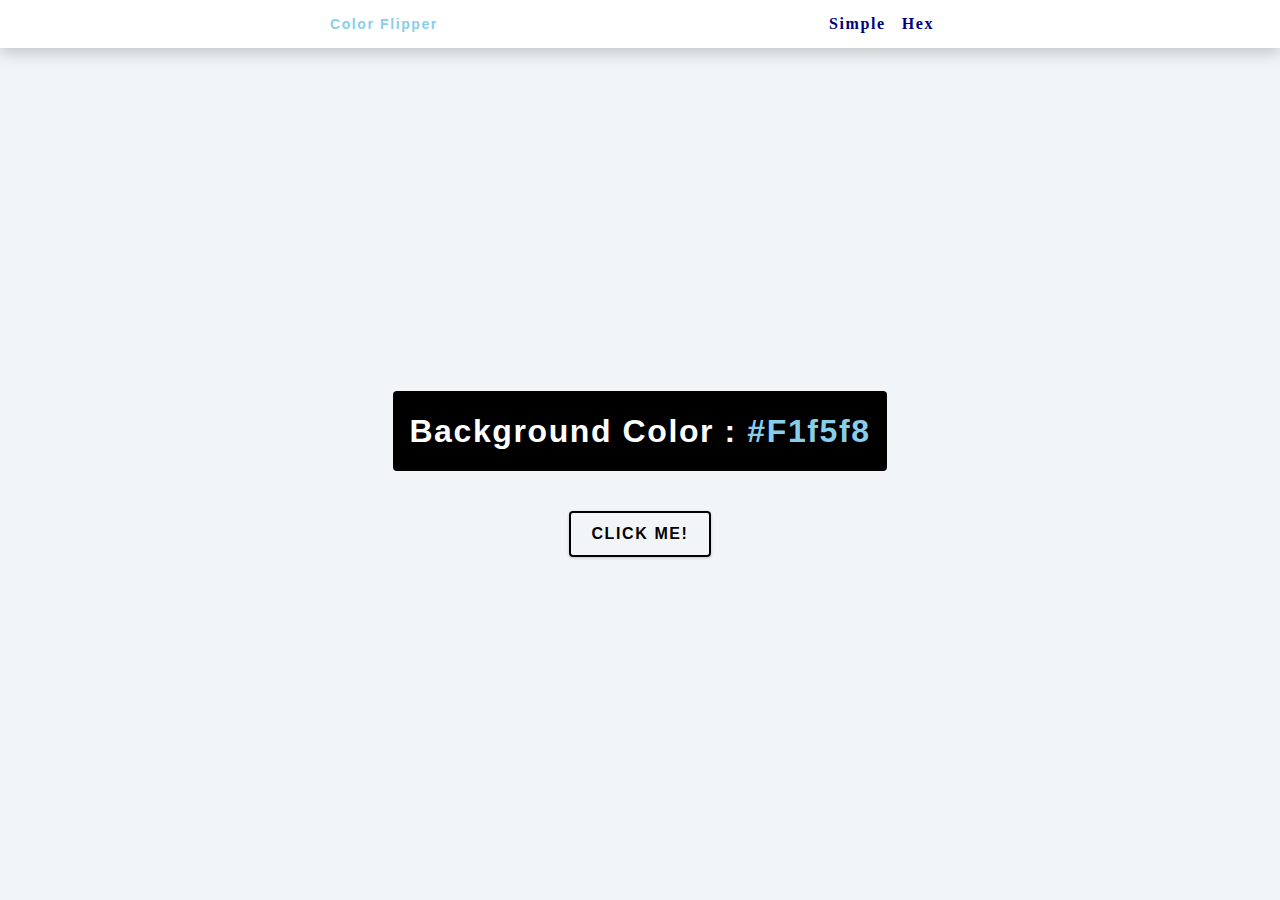
<file: index.html>
<!DOCTYPE html>
<html lang="en">
<head>
    <meta charset="UTF-8">
    <meta http-equiv="X-UA-Compatible" content="IE=edge">
    <meta name="viewport" content="width=device-width, initial-scale=1.0">
    <title>Color Flipper</title>
    <link rel="stylesheet" href="style.css">
</head>
<body>
    <nav>
        <div class="nav-center">
            <h4>Color Flipper</h4>
            <ul class="nav-links">
                <li>
                    <a href="index.html">Simple</a>
                </li>
                <li>
                    <a href="hex.html">Hex</a>
                </li>
            </ul>
        </div>
    </nav>
    
    <main>
        <div class="container">
            <h2>
                Background color :
                <span class="color">
                    #f1f5f8
                </span>
            </h2>
            <button class="btn btn-hero" id="btn">Click Me!</button>
        </div>
    </main>
    <script src="script.js"></script>
</body>
</html>
</file>
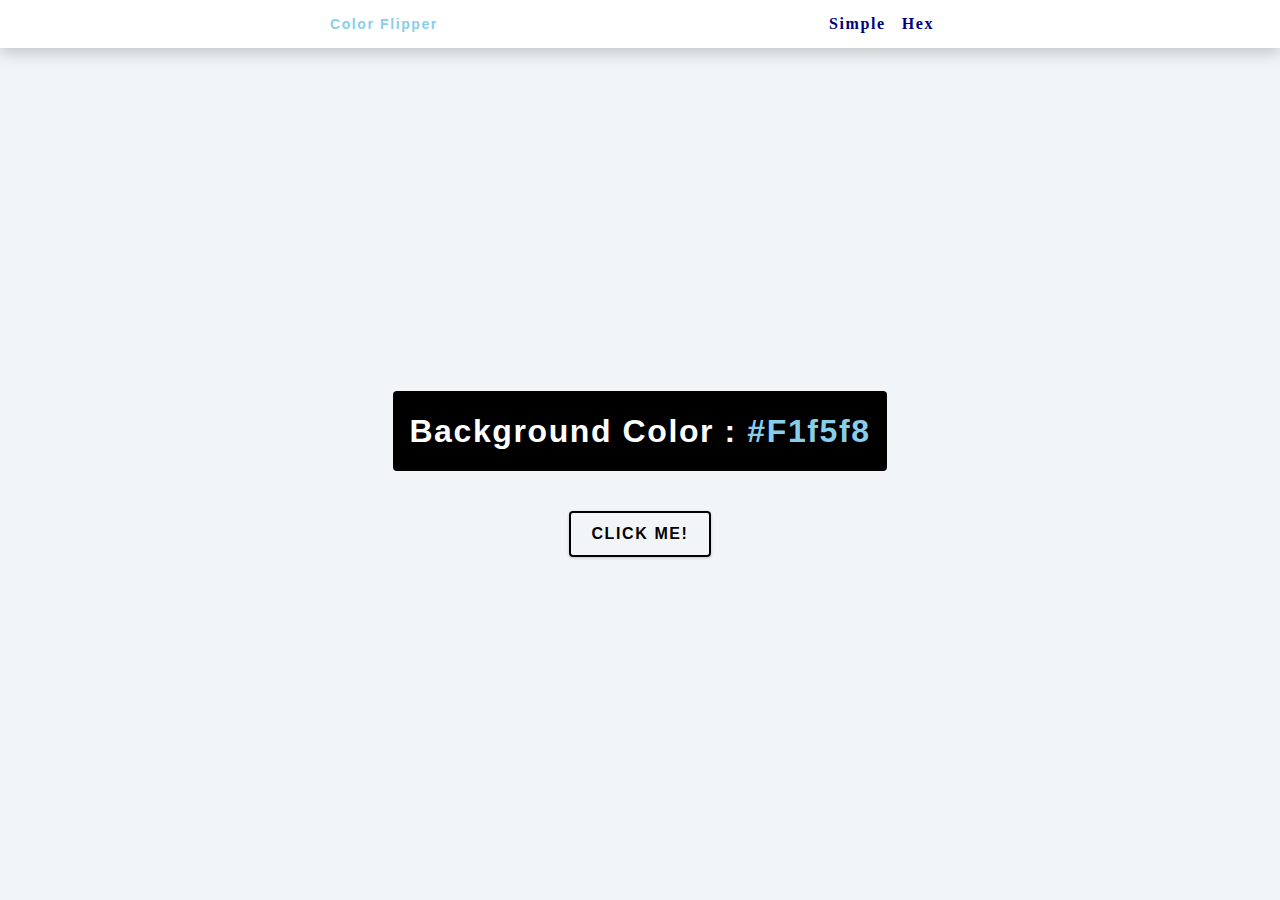
<file: hex.html>
<!DOCTYPE html>
<html lang="en">
<head>
    <meta charset="UTF-8">
    <meta http-equiv="X-UA-Compatible" content="IE=edge">
    <meta name="viewport" content="width=device-width, initial-scale=1.0">
    <title>Color Flipper</title>
    <link rel="stylesheet" href="style.css">
</head>
<body>
    <nav>
        <div class="nav-center">
            <h4>Color Flipper</h4>
            <ul class="nav-links">
                <li>
                    <a href="index.html">Simple</a>
                </li>
                <li>
                    <a href="hex.html">Hex</a>
                </li>
            </ul>
        </div>
    </nav>
    
    <main>
        <div class="container">
            <h2>
                Background color :
                <span class="color">
                    #f1f5f8
                </span>
            </h2>
            <button class="btn btn-hero" id="btn">Click Me!</button>
        </div>
    </main>
    <script src="hex.js"></script>
</body>
</html>
</file>
<file: style.css>
* {
    margin : 0;
    padding: 0;
    box-sizing: border-box;
}

body {
    font-family: "Open Sans" sans-serif;
    background: hsl(210, 36%, 96%);
    color: hsl(209, 61%, 16%);
    line-height: 1.5;
    font-size: 0.075rem;
}

ul {
    list-style-type: none;
}

a {
    text-decoration: none;
}

h1,h2,h3,h4 {
    letter-spacing: 0.1rem;
    text-transform: capitalize;
    margin-bottom: 0.75rem;
    font-family: "Roboto", sans-serif;
}

/* utility */
h1 {
    font-size: 3rem;
}

h2 {
    font-size: 2rem;
}

h3 {
    font-size: 1.25rem;
}

h4 {
    font-size: 0.875rem;
}

p {
    margin-bottom: 1.25rem;
    color: grey;
}

/* nav */
nav {
    background : white;
    height: 3rem;
    display: grid;
    align-items: center;
    box-shadow: 0 5px 15px rgba(0, 0, 0, 0.2);
}

.nav-center {
    width: 90vw;
    max-width: 620px;
    margin: 0 auto;
    display: flex;
    align-items: center;
    justify-content: space-between;
}

.nav-center h4 {
    margin-bottom: 0;
    color: skyblue;
}

.nav-links {
    display: flex;
}

nav a {
    text-transform: capitalize;
    font-weight: 700;
    font-size: 1rem;
    color: navy;
    letter-spacing: 0.1rem;
    margin-right: 1rem;
}

nav a:hover {
    color: skyblue;
}

/* main */
main {
    min-height: calc(100vh - 3rem);
    display: grid;
    place-items: center;
}

.container {
    text-align: center;
}

.container h2 {
    background: black;
    color: white;
    padding: 1rem;
    border-radius: 0.25rem;
    margin-bottom: 2.5rem;
}

.color {
    color: skyblue;
}

.btn-hero {
    text-transform: uppercase;
    background: transparent;
    color: black;
    letter-spacing: 0.1rem;
    display: inline-block;
    font-weight: 700;
    transition: all 0.3s linear;
    border: 2px solid black;
    cursor: pointer;
    box-shadow: 0 1px 3px rgba(0,0,0,0.2);
    border-radius: 0.25rem;
    font-size: 1rem;
    padding: 0.75rem 1.25rem;
}

.btn-hero:hover {
    color: white;
    background: black;
}
</file>
